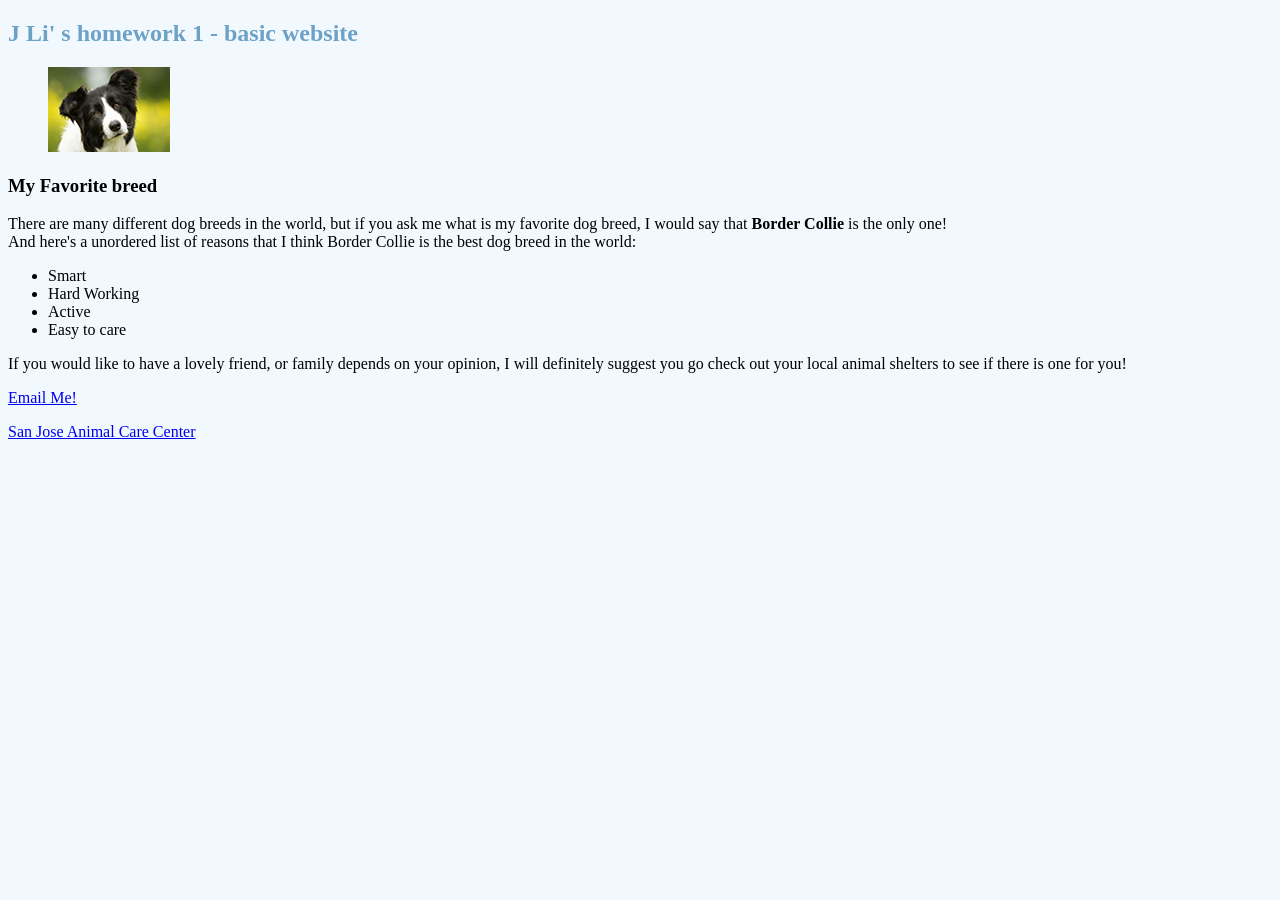
<file: index.html>
<!DOCTYPE html>
<!-- Jiahui li-->

<html lang="en">
    
    <head>
        <meta charset="UTF-8">
        <meta name="description" content="this is for 132 homework1">
        <title>My First Page</title>
    </head>
    
    <body style="background-color: rgb(241, 249, 254)">
        
        <header>
            <h2 style="color: rgb(109, 161, 198)">J Li' s homework 1 - basic website</h2>   
        </header>
        
        <figure>
            <a href="https://www.akc.org/expert-advice/lifestyle/10-border-collie-facts/" target="_blank"><img src="border_collie_hero.jpg" alt="My favorate puppy"></a>
        </figure>
        
        <article>
            <h3>My Favorite breed</h3>
            <p>There are many different dog breeds in the world, but if you ask me what is my favorite dog breed, I would say that <b>Border Collie</b> is the only one!<br>And here's a unordered list of reasons that I think Border Collie is the best dog breed in the world: </p>

            <ul>
                <li>Smart</li>
                <li>Hard Working</li>
                <li>Active</li>
                <li>Easy to care</li>
            </ul>

            <p>If you would like to have a lovely friend, or family depends on your opinion, I will definitely suggest you go check out your local animal shelters to see if there is one for you!</p>   
        </article>
        
        <footer>
            <p><a href="mailto:tl.li@hotmail.com">Email Me!</a></p>
            <p><a href="https://www.sanjoseca.gov/your-government/departments-offices/animal-care-services/animal-care-services-2" target="_blank">San Jose Animal Care Center</a></p>
        </footer>
        
    </body>
</html>
</file>
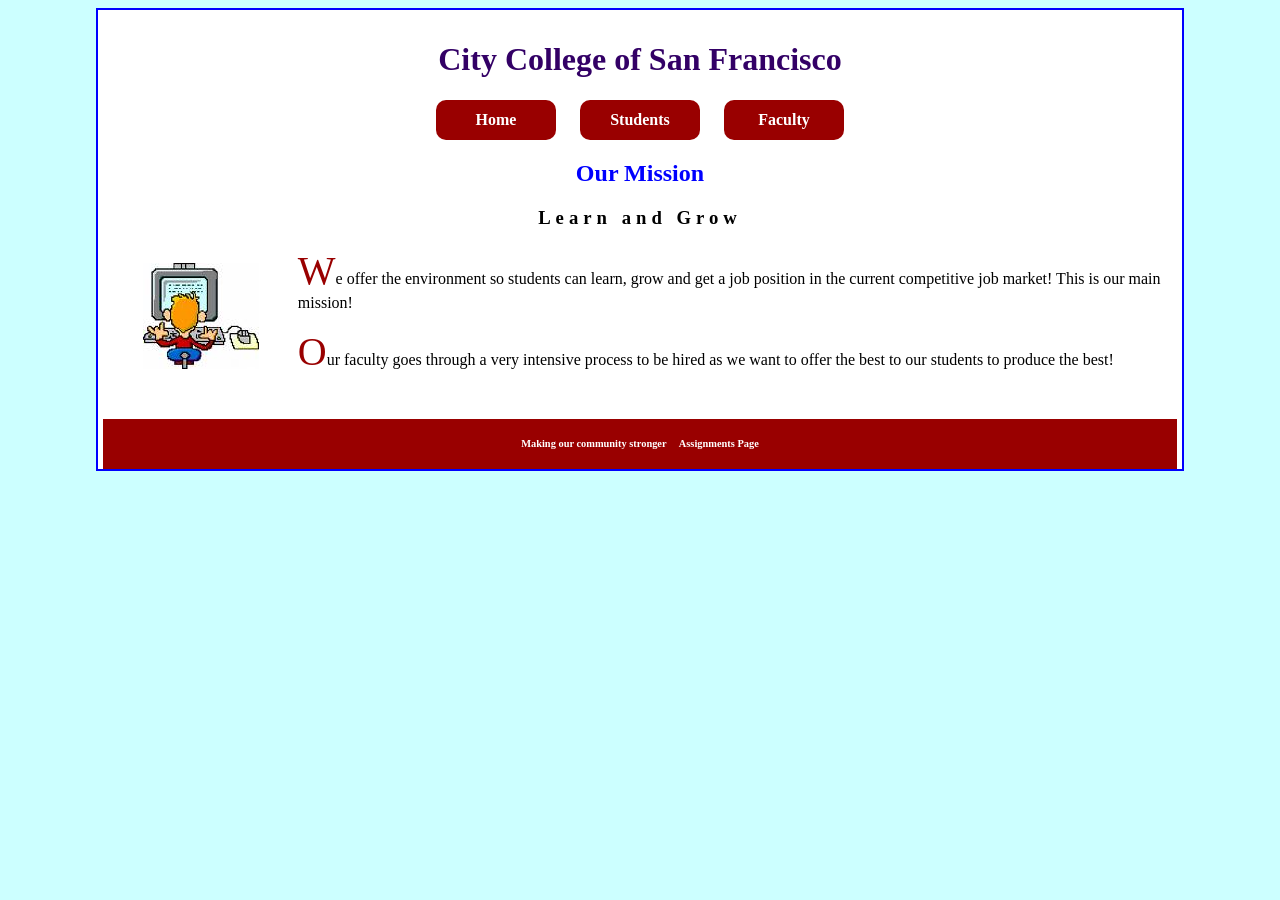
<file: assig5.html>
<!DOCTYPE html>
<html lang="en">
<head>
<title>CNIT-132 - Assignment 5</title>
<meta name="description" content="Exercise to use external CSS and make sure that the page has a valid HTML5 code">
<meta charset="utf-8">

<style>
@import url("assignment5.css");
</style>
</head>

    
<body>
<div id="wrapper">
<header>
    <h1 >City College of San Francisco</h1>
    <nav>
        <ul>
            <li><a href="index.html">Home</a></li>
            <li><a href="students.html">Students</a></li>
            <li><a href="faculty.html">Faculty</a></li>
        </ul>
    </nav>
</header>
    
    <main>
        <h2>Our Mission</h2>
        <h3>Learn and Grow</h3>
        
        <figure>
            <img src="student.jpg" id = "studentjpg" alt = "stuent's back typing on a computer"/>
        </figure>
        
        <p>We offer the environment so students can learn, grow and get a job position in the current competitive job market! This is our main mission!</p>
        
        <p>Our faculty goes through a very intensive process to be hired as we want to offer the best to our students to produce the best!</p>
    </main>
        
    <footer>
        <p>Making our community stronger&emsp;
        <a href="/assignments" > Assignments Page </a></p>
    </footer>
</div>
</body>
</html>
</file>
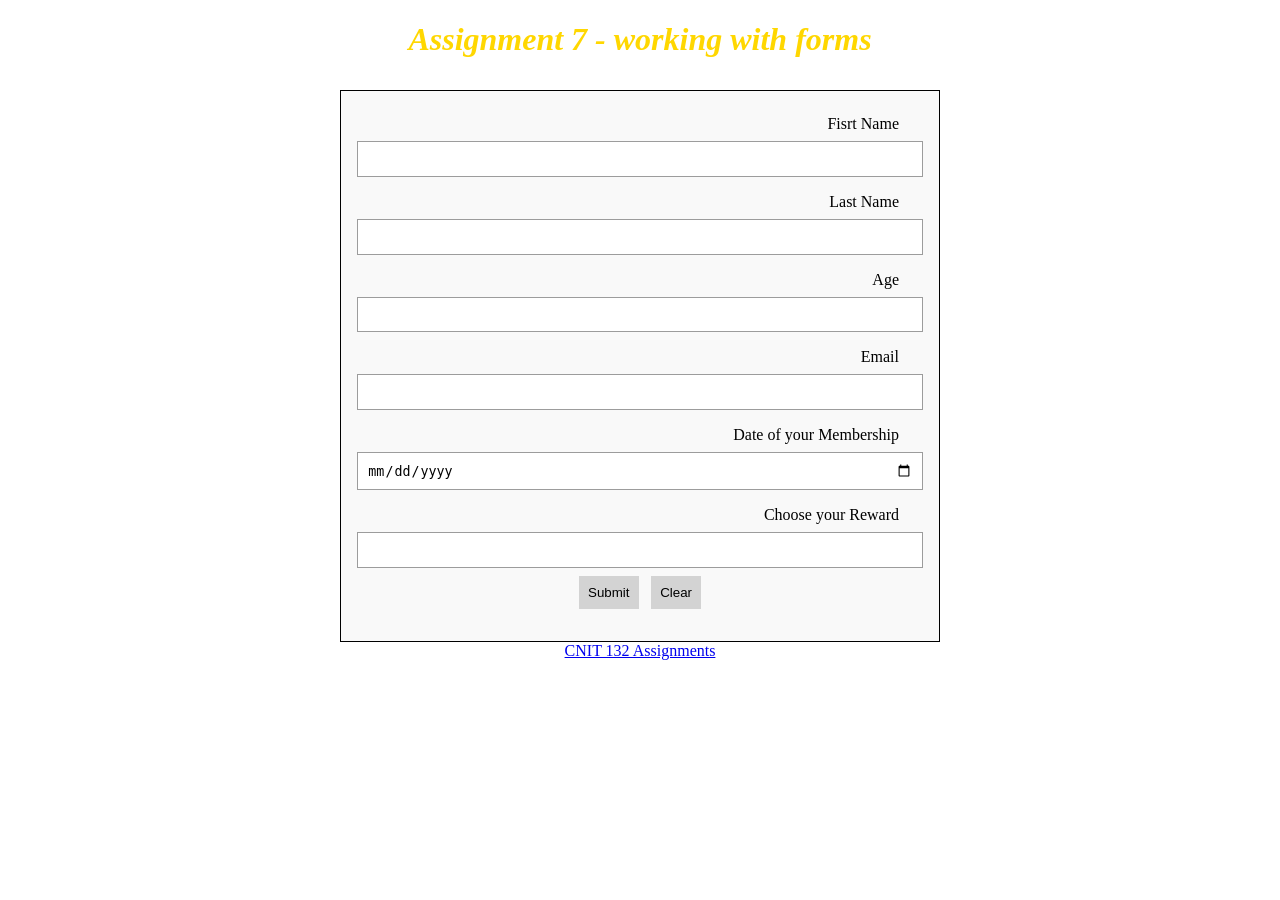
<file: assig7.html>
<!DOCTYPE html>
<html lang="en">
<head>
<title>Assignment 7</title>
<meta charset="utf-8">
<meta name="description" content="working with forms from float CSS to grid">
<style>
* {
  box-sizing: border-box;
}

form {
  padding: 1em;
  background: #f9f9f9;
  border: 1px solid black;
  margin-top: 2rem;
  max-width: 600px;
  margin-left: auto;
  margin-right: auto;
  padding: 1em;
}
form input {
  margin-bottom: 1rem;
  background: white;
  border: 1px solid #9c9c9c;
}
label {
  text-align: right;
  display: block;
  padding: 0.5em 1.5em 0.5em 0;
}

.myinput {
  width: 100%;
  padding: 0.7em;
  margin-bottom: 0.5rem;
}
input:focus {
  background-color: gold;
}
form div { text-align:center; }
input[type="submit"], input[type="reset"] {
  background: lightgray;
  padding: 0.7em;
  border: 0;
}
h1 { text-align: center; font-style: italic; color: gold; }
footer { text-align: center; }

    
</style>
</head>
<body>
<h1>Assignment 7 - working with forms</h1>
<form class="form1" action="#" method="post">
        
        <label for="FirstName">Fisrt Name</label>
        <input class="myinput" type="text" required name="FirstName" id="FirstName" maxlength="15">
        
        <label for="LastName">Last Name</label>
        <input class="myinput" type="text" name="LastName" id="LastName" maxlength="25">
        
        <label for="Age">Age</label>
        <input class="myinput" type="number" name="Age" id="Age" min="18" max="65">
    
        <label for="Email">Email</label>
        <input class="myinput" type="email" required name="Email" id="Email">
    
        <label for="MembershipDate">Date of your Membership</label>
        <input class="myinput" type="date" required name="MembershipDate" id="MembershipDate" max="2021-12-31">
        
        <label for="Reward">Choose your Reward</label>
        <input class="myinput" type="text" name="Reward" id="Reward" list="Rewards">
        <datalist id="Rewards">
            <option value="Two-year Member Magazine subscription">
            <option value="2 Tickets to Annual Seminar">
            <option value="Voucher $100 food during seminar">
            <option value="1-day hotel stay for Semniar">
        </datalist>
    
        <div><input type="submit" value="Submit"> &nbsp; <input type="reset" value="Clear"></div>
</form>
<footer>
        <a href="/assignments">CNIT 132 Assignments</a>
</footer>   
</body>
</html>
</file>
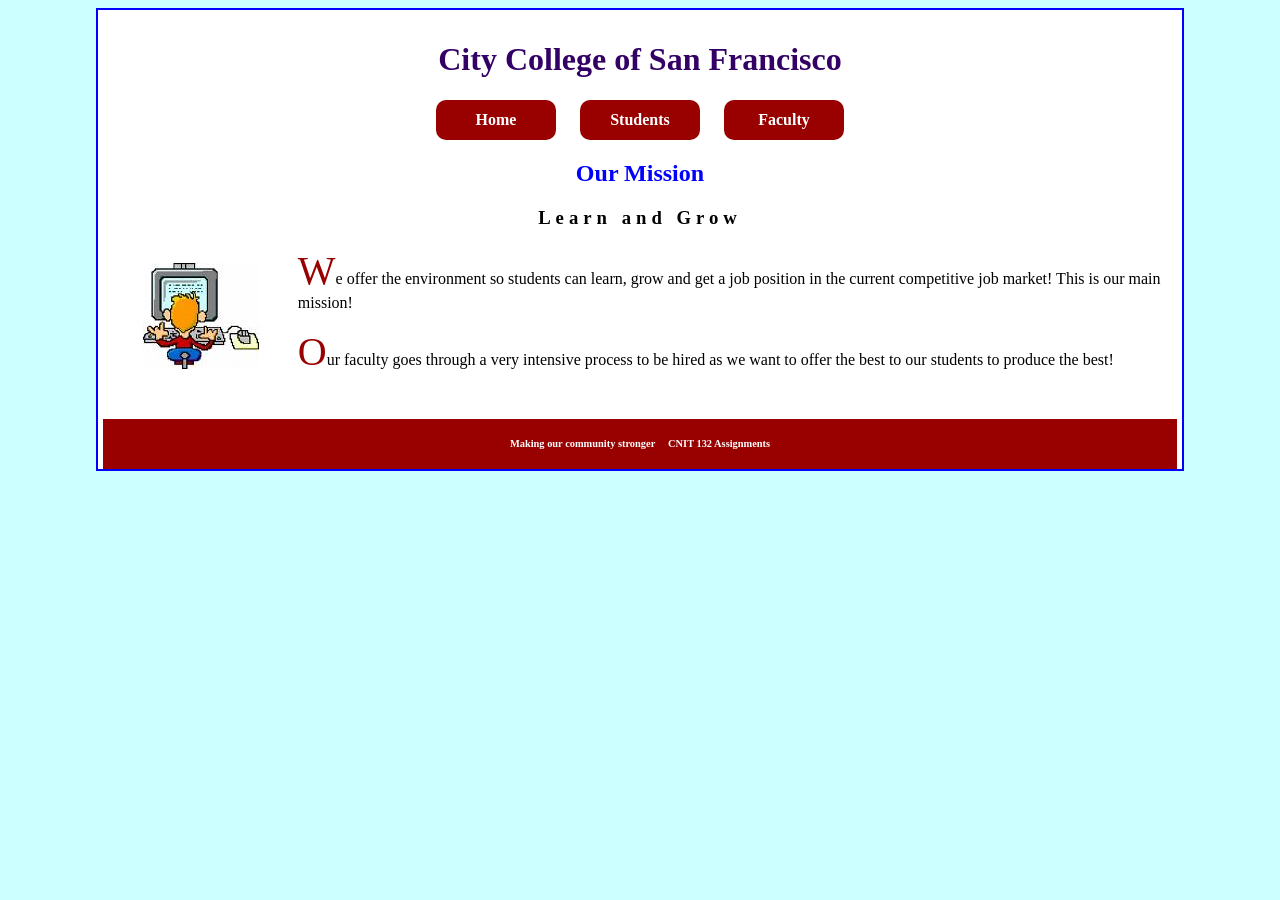
<file: assignment5.html>
<!DOCTYPE html>
<html lang="en">
<head>
<title>CNIT-132 - Assignment 5</title>
<meta name="description" content="Exercise to use external CSS and make sure that the page has a valid HTML5 code">
<meta charset="utf-8">

<style>
@import url("assignment5.css");
</style>
</head>

    
<body>
<div id="wrapper">
<header>
    <h1 >City College of San Francisco</h1>
    <nav>
        <ul>
            <li><a href="index.html">Home</a></li>
            <li><a href="students.html">Students</a></li>
            <li><a href="faculty.html">Faculty</a></li>
        </ul>
    </nav>
</header>
    
    <main>
        <h2>Our Mission</h2>
        <h3>Learn and Grow</h3>
        
        <figure>
            <img src="student.jpg" alt = "stuent's back typing on a computer"/>
        </figure>
        
        <p>We offer the environment so students can learn, grow and get a job position in the current competitive job market! This is our main mission!</p>
        
        <p>Our faculty goes through a very intensive process to be hired as we want to offer the best to our students to produce the best!</p>
    </main>
        
    <footer>
        <p>Making our community stronger&emsp;
        <a href="/assignments">CNIT 132 Assignments</a></p>
    </footer>
</div>
</body>
</html>
</file>
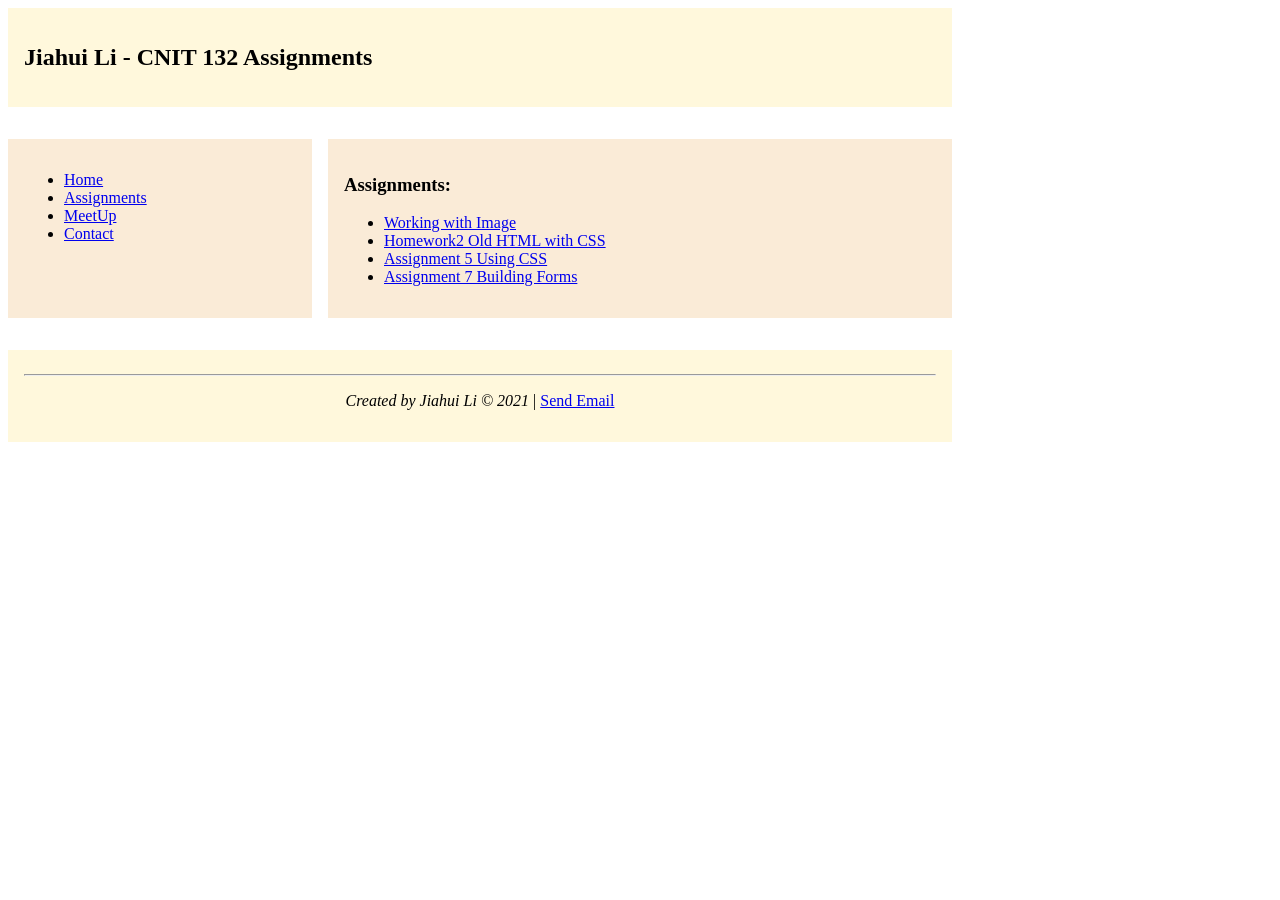
<file: assignments.html>
<!DOCTYPE html>
<!-- Jiahui li-->
<!-- 05/17/2021-->

<html lang="en">
    
    <head>
        <meta charset="UTF-8">
        <meta name="description" content="this is for 132 Final Project">
        <title>Home Jiahui Li - CNIT 132</title>
        <style>
            @import url("final project.css");
        </style>
    </head>
    
    <body>
        <div class = "grid">
        <header>
            <h2>Jiahui Li - CNIT 132 Assignments</h2>
        </header>
        
        <nav>
            <ul>
                <li><a href="/homework1">Home</a></li>
                <li><a href="/assignments">Assignments</a></li>
                <li><a href="/MeetUp.html">MeetUp</a></li>
                <li><a href="/contactform">Contact</a></li>
            </ul>
        </nav> 
        
        <main>
            <article>
                <h3>Assignments:</h3>
                <ul>
                    <li><a href="/hw4"> Working with Image</a></li>
                    <li><a href="/homework2"> Homework2 Old HTML with CSS</a></li>
                    <li><a href="/assignment5"> Assignment 5 Using CSS</a></li>
                    <li><a href="/assig7"> Assignment 7 Building Forms</a></li>
                </ul>
            </article>
        </main>
        
        <footer>
            <hr> 
            <p style="text-align: center"> <em>Created by Jiahui Li &copy; 2021</em>  |  <a href="mailto:tl.li@hotmail.com">Send Email</a></p>
        </footer>
        </div>
    </body>
</html>
</file>
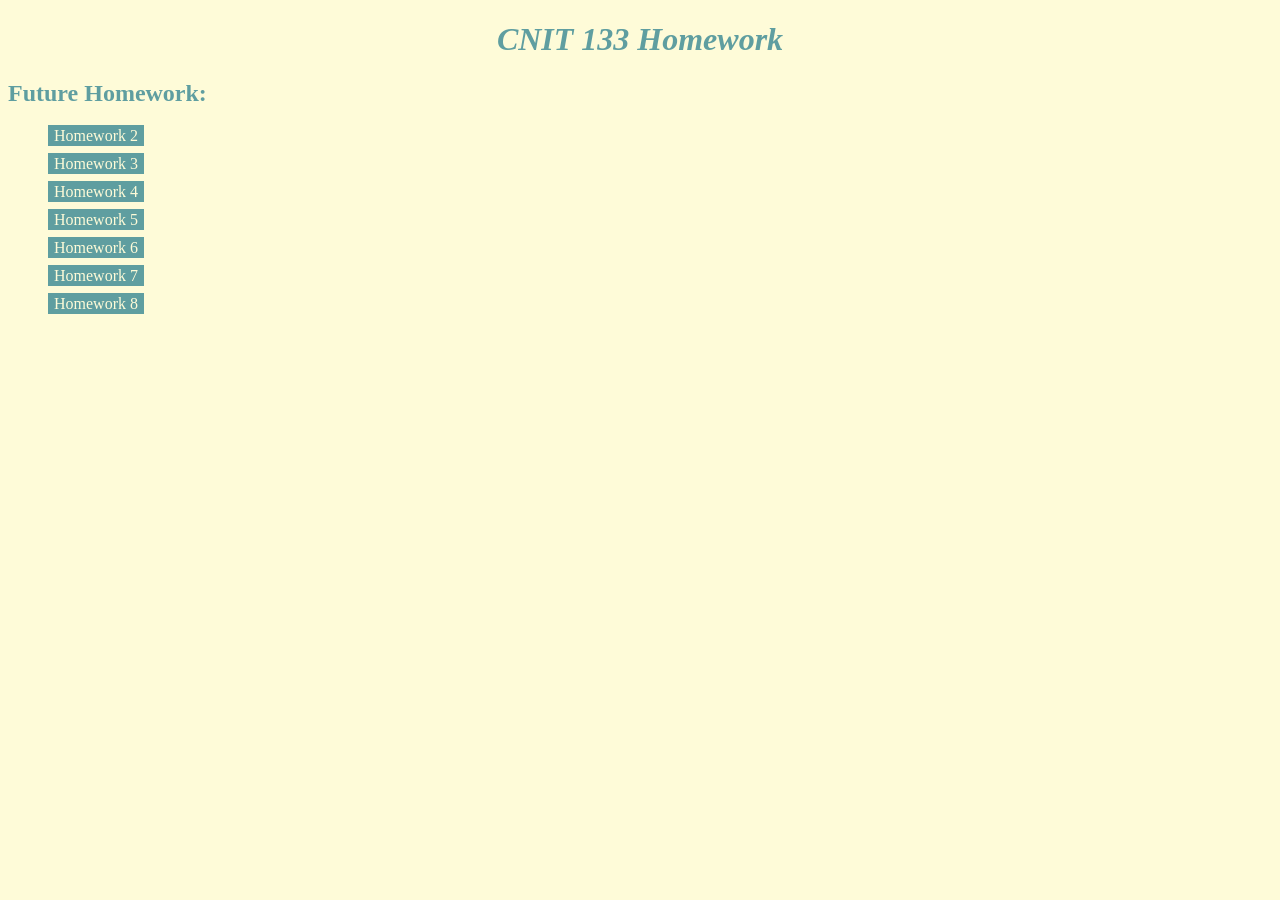
<file: CNIT133Homework1.html>
<!DOCTYPE html>
<html lang="en">
<head>
<title> CNIT 133 Homework </title>
<meta name="description" content="Web page for CNIT 133 Homework 1. This page contains links to all future homework web page">
<meta charset="utf-8">

<style>
    body {
        background-color: #fefbd8;
    }
    h1 {
        text-align: center;
        font-style: italic;
        color:cadetblue;
    }
    h2 {
        font-weight: bold;
        color:cadetblue;
    }
    #homeworklinks li {
        list-style-type:none;
        margin: 10px 0;    
    }
    #homeworklinks li a {
        font:11px;
        text-decoration: none;
        background-color: cadetblue;
        color: #fefbd8;
        padding: 2px 6px 2px 6px;
    }
    #homeworklinks li a:hover {
        background-color: aquamarine;
    }
</style>
</head>
   
<body>
<header>
    <h1 >CNIT 133 Homework</h1>
</header>
    
    <main>
        <h2>Future Homework:</h2>
        
        <ul id= "homeworklinks">
            <li><a href="CNIT133Homework2.html">Homework 2</a></li>
            <li><a href="CNIT133Homework3.html">Homework 3</a></li>
            <li><a href="CNIT133Homework4.html">Homework 4</a></li>
            <li><a href="CNIT133Homework5.html">Homework 5</a></li>
            <li><a href="CNIT133Homework6.html">Homework 6</a></li>
            <li><a href="CNIT133Homework7.html">Homework 7</a></li>
            <li><a href="CNIT133Homework8.html">Homework 8</a></li>
        </ul>
    </main>
        
    <footer>
    </footer>
    
</body>
</html>
</file>
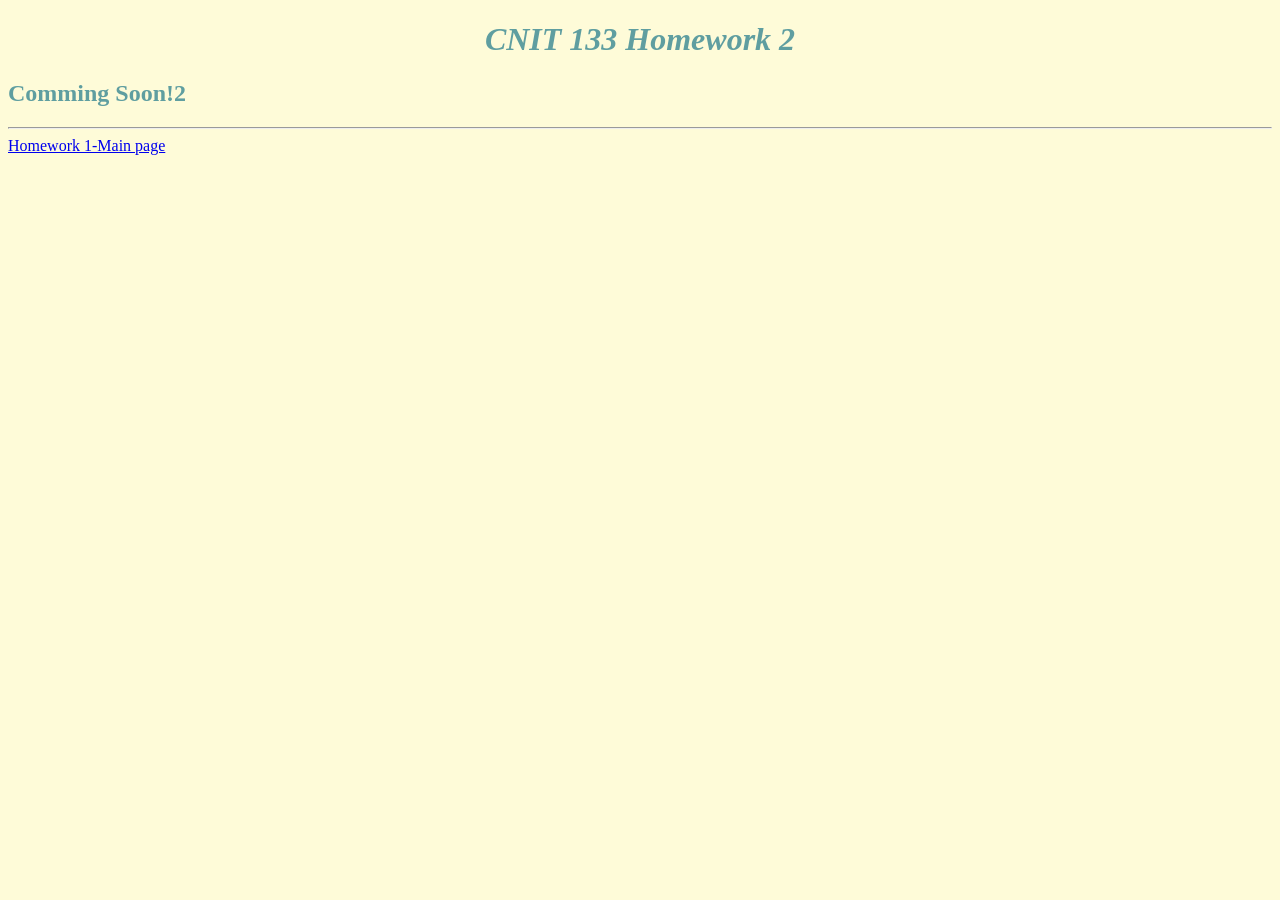
<file: CNIT133Homework2.html>
<!DOCTYPE html>
<html lang="en">
<head>
<title> CNIT 133 Homework HW2</title>
<meta name="description" content="Web page for CNIT 133 Homework 2. This page is intentionally leave blank for future assignment">
<meta charset="utf-8">

<style>
    body {
        background-color: #fefbd8;
    }
    h1 {
        text-align: center;
        font-style: italic;
        color:cadetblue;
    }
    h2 {
        font-weight: bold;
        color:cadetblue;
    }
    #homeworklinks li {
        list-style-type:none;
        margin: 10px 0;    
    }
    #homeworklinks li a {
        font:11px;
        text-decoration: none;
        background-color: cadetblue;
        color: #fefbd8;
        padding: 2px 6px 2px 6px;
    }
    #homeworklinks li a:hover {
        background-color: aquamarine;
    }
</style>
</head>
   
<body>
<header>
    <h1 >CNIT 133 Homework 2</h1>
</header>
    
    <main>
        <h2 >Comming Soon!2</h2>
    </main>
    
    <hr>
    
    <footer>
        <a href="CNIT133Homework1.html">Homework 1-Main page</a>    
    </footer>
    
</body>
</html>
</file>
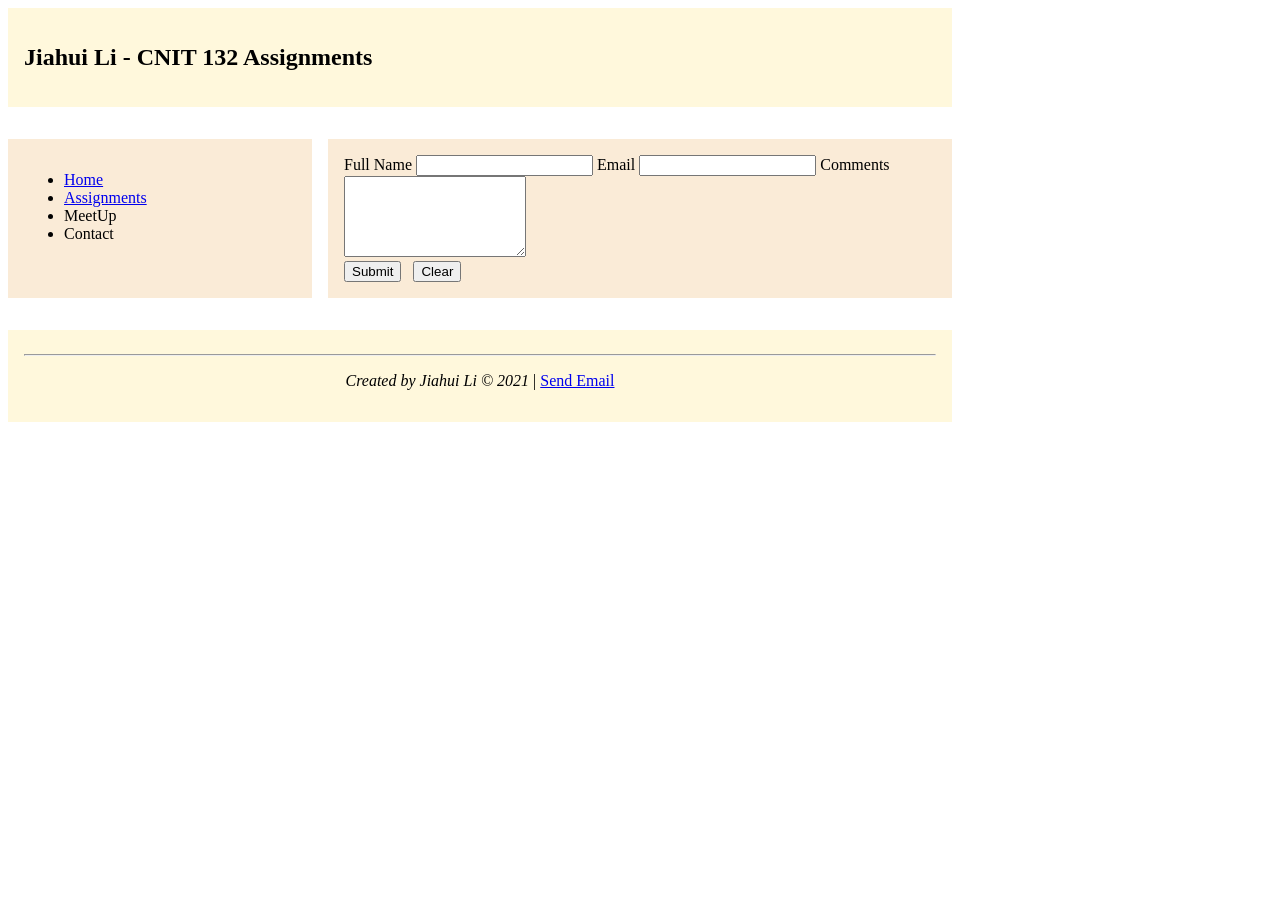
<file: contact form.html>
<!DOCTYPE html>
<!-- Jiahui li-->
<!-- 05/17/2021-->

<html lang="en">
    
    <head>
        <meta charset="UTF-8">
        <meta name="description" content="this is for 132 Final Project">
        <title>Home Jiahui Li - CNIT 132</title>
        <style>
            @import url("final project.css");
        </style>
    </head>
    
    <body>
        <div class = "grid">
        <header>
            <h2>Jiahui Li - CNIT 132 Assignments</h2>
        </header>
        
        <nav>
            <ul>
                <li><a href="/homework1">Home</a></li>
                <li><a href="/assignments">Assignments</a></li>
                <li>MeetUp</li>
                <li>Contact</li>
            </ul>
        </nav> 
        
        <main>
        <form class="form1" action="#" method="post">
        
        <label for="FullName">Full Name</label>
        <input class="myinput" type="text" required name="FullName" id="FullName" maxlength="50">
    
        <label for="Email">Email</label>
        <input class="myinput" type="email" required name="Email" id="Email">
                
        <label for="comments">Comments</label>
                <textarea class="myinput" name="comments" id="comments" rows="5"></textarea>  
            
        <div><input type="submit" value="Submit"> &nbsp; <input type="reset" value="Clear"></div>
    </form>
        </main>
        
        <footer>
            <hr> 
            <p style="text-align: center"> <em>Created by Jiahui Li &copy; 2021</em>  |  <a href="mailto:tl.li@hotmail.com">Send Email</a></p>
        </footer>
        </div>
    </body>
</html>
</file>
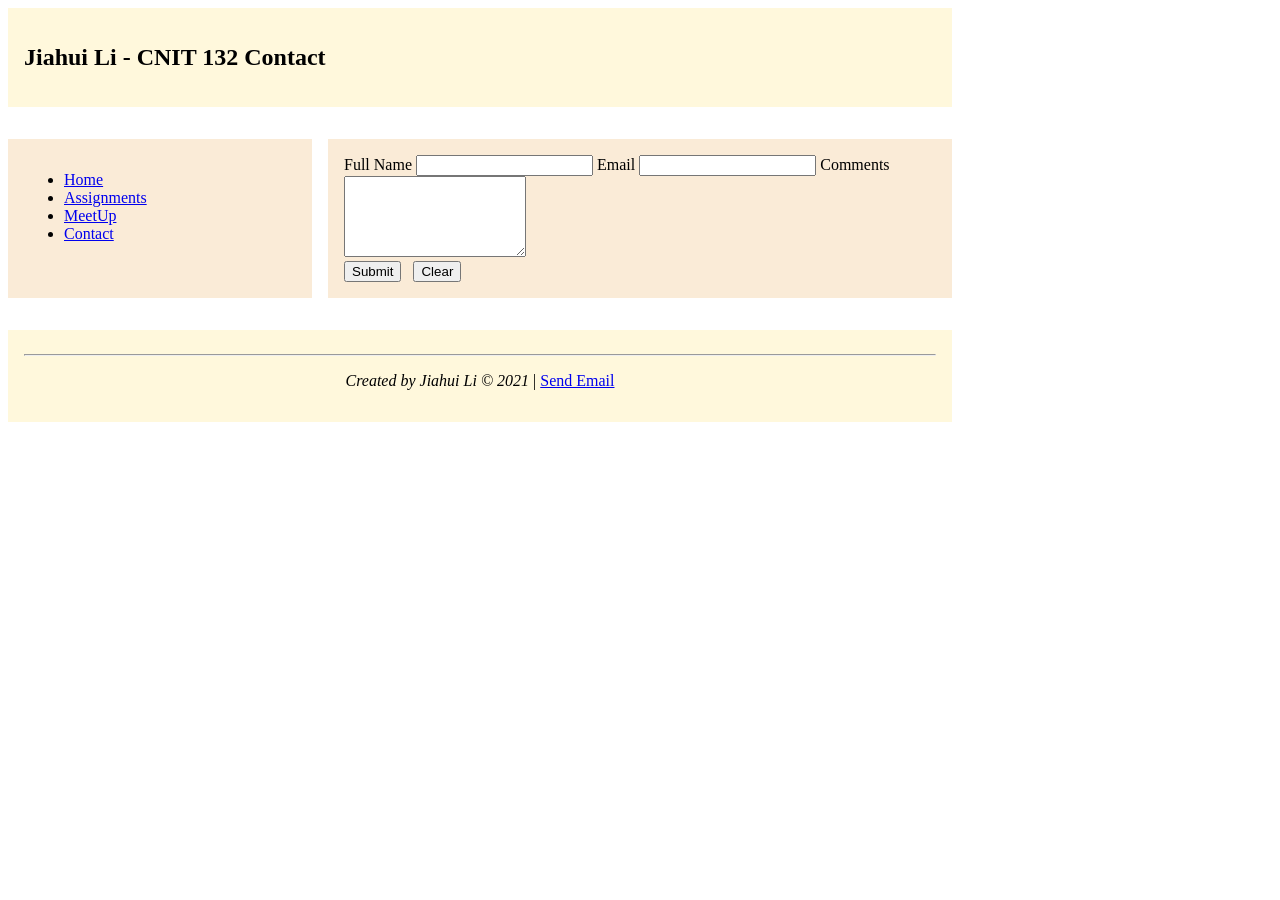
<file: contactform.html>
<!DOCTYPE html>
<!-- Jiahui li-->
<!-- 05/17/2021-->

<html lang="en">
    
    <head>
        <meta charset="UTF-8">
        <meta name="description" content="this is for 132 Final Project">
        <title>Home Jiahui Li - CNIT 132</title>
        <style>
            @import url("final project.css");
        </style>
    </head>
    
    <body>
        <div class = "grid">
        <header>
            <h2>Jiahui Li - CNIT 132 Contact</h2>
        </header>
        
        <nav>
            <ul>
                <li><a href="/homework1">Home</a></li>
                <li><a href="/assignments">Assignments</a></li>
                <li><a href="/MeetUp.html">MeetUp</a></li>
                <li><a href="/contactform">Contact</a></li>
            </ul>
        </nav> 
        
        <main>
        <form class="form1" action="#" method="post">
        
        <label for="FullName">Full Name</label>
        <input class="myinput" type="text" required name="FullName" id="FullName" maxlength="50">
    
        <label for="Email">Email</label>
        <input class="myinput" type="email" required name="Email" id="Email">
                
        <label for="comments">Comments</label>
                <textarea class="myinput" name="comments" id="comments" rows="5"></textarea>  
            
        <div><input type="submit" value="Submit"> &nbsp; <input type="reset" value="Clear"></div>
    </form>
        </main>
        
        <footer>
            <hr> 
            <p style="text-align: center"> <em>Created by Jiahui Li &copy; 2021</em>  |  <a href="mailto:tl.li@hotmail.com">Send Email</a></p>
        </footer>
        </div>
    </body>
</html>
</file>
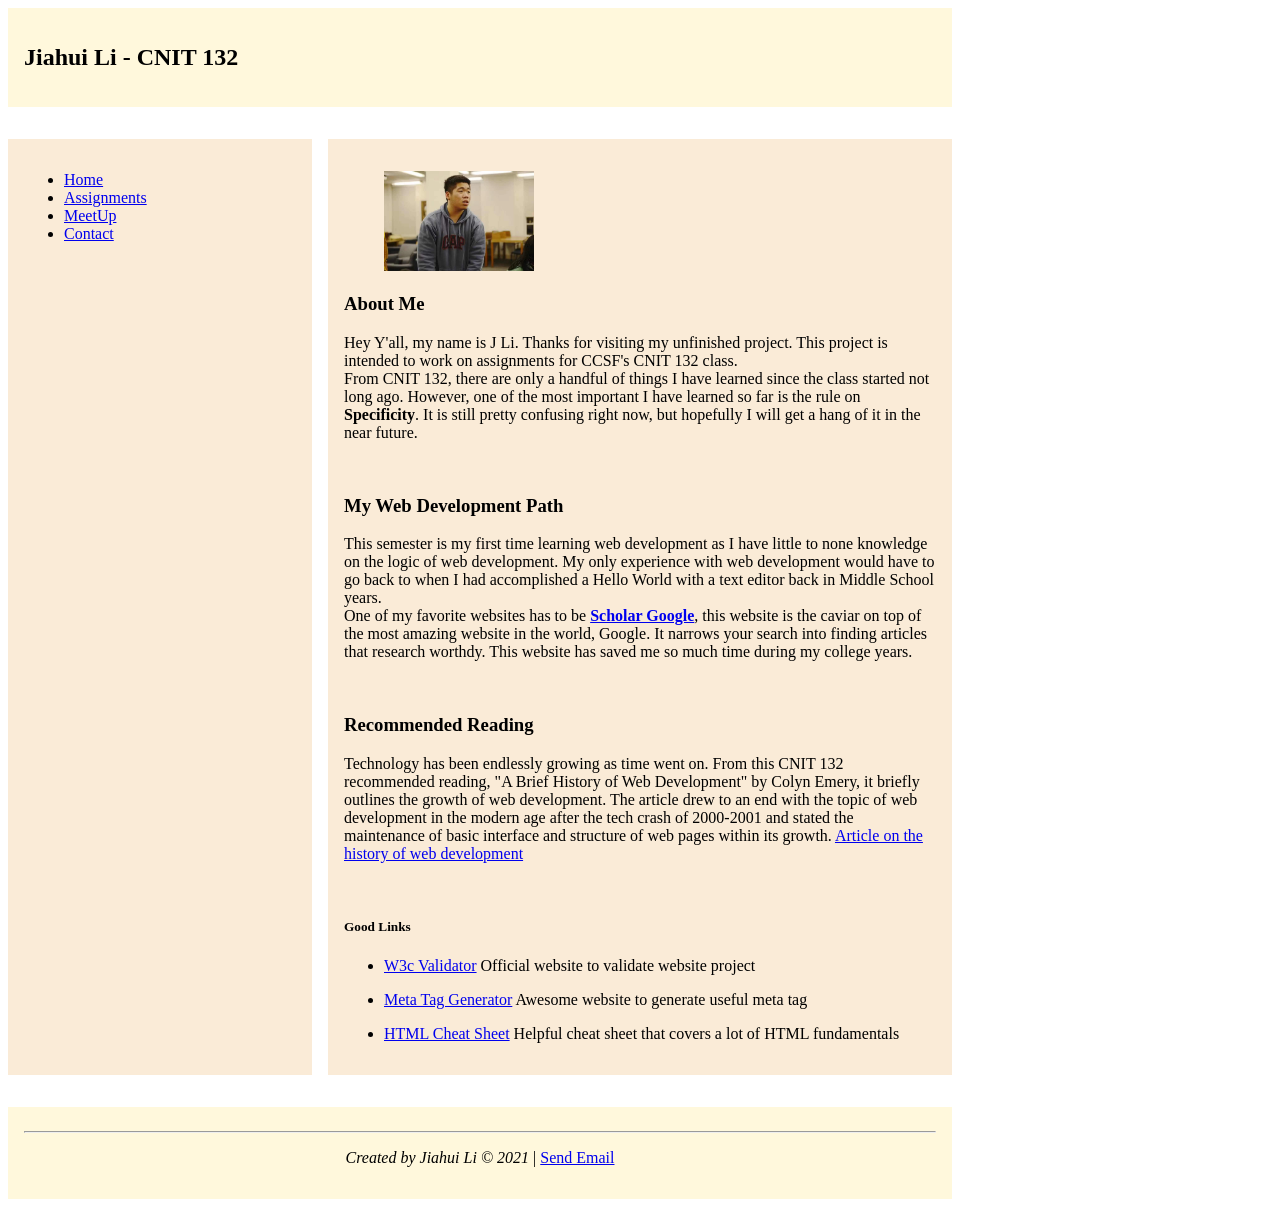
<file: homework1.html>
<!DOCTYPE html>
<!-- Jiahui li-->
<!-- 05/17/2021-->

<html lang="en">
    
    <head>
        <meta charset="UTF-8">
        <meta name="description" content="this is for 132 Final Project">
        <title>Home Jiahui Li - CNIT 132</title>
        <style>
            @import url("final project.css");
        </style>
    </head>
    
    <body>
        <div class = "grid">
        <header>
            <h2>Jiahui Li - CNIT 132</h2>
        </header>
        
        <nav>
            <ul>
                <li><a href="/homework1">Home</a></li>
                <li><a href="/assignments">Assignments</a></li>
                <li><a href="/MeetUp.html">MeetUp</a></li>
                <li><a href="/contactform">Contact</a></li>
            </ul>
        </nav> 
        
        <main>
            <figure>
                <img width="150" src="WechatIMG77.jpeg" alt="Picture of Jiahui Li during school meeting">
            </figure>
            
            <article>
                <h3>About Me</h3>
                <p>Hey Y'all, my name is J Li. Thanks for visiting my unfinished project. This project is intended to work on assignments for CCSF's CNIT 132 class.<br>From CNIT 132, there are only a handful of things I have learned since the class started not long ago. However, one of the most important I have learned so far is the rule on <b>Specificity</b>. It is still pretty confusing right now, but hopefully I will get a hang of it in the near future.</p><br>
            </article>
            
            <article>
                <h3>My Web Development Path</h3>
                <p> This semester is my first time learning web development as I have little to none knowledge on the logic of web development. My only experience with web development would have to go back to when I had accomplished a Hello World with a text editor back in Middle School years.<br>One of my favorite websites has to be <a href="https://scholar.google.com/" target="_blank" rel="noopener noreferrer"> <b>Scholar Google</b></a>, this website is the caviar on top of the most amazing website in the world, Google. It narrows your search into finding articles that research worthdy. This website has saved me so much time during my college years.</p><br>
            </article>
            
            <article>
                <h3>Recommended Reading</h3>
                <p>Technology has been endlessly growing as time went on. From this CNIT 132 recommended reading, "A Brief History of Web Development" by Colyn Emery, it briefly outlines the growth of web development. The article drew to an end with the topic of web development in the modern age after the tech crash of 2000-2001 and stated the maintenance of basic interface and structure of web pages within its growth. 
                <a href="https://www.techopedia.com/2/31579/networks/a-brief-history-of-web-development#the-turn-of-the-century" target="_blank" rel="noopener noreferrer">Article on the history of web development</a></p><br>
            </article>
            
            <article>
             <h5>Good Links</h5>
                    <ul>
                        <li><p><a href="https://validator.w3.org/" target="_blank" rel="noopener noreferrer"> W3c Validator</a> Official website to validate website project</p></li>

                        <li><p><a href="https://metatags.io/" target="_blank" rel="noopener noreferrer"> Meta Tag Generator</a> Awesome website to generate useful meta tag</p></li> 

                        <li><p><a href="https://htmlcheatsheet.com/" target="_blank" rel="noopener noreferrer"> HTML Cheat Sheet</a> Helpful cheat sheet that covers a lot of HTML fundamentals</p></li>
                    </ul>
            </article>
        </main>
        
        <footer>
            <hr> 
            <p style="text-align: center"> <em>Created by Jiahui Li &copy; 2021</em>  |  <a href="mailto:tl.li@hotmail.com">Send Email</a></p>
        </footer>
        </div>
    </body>
</html>
</file>
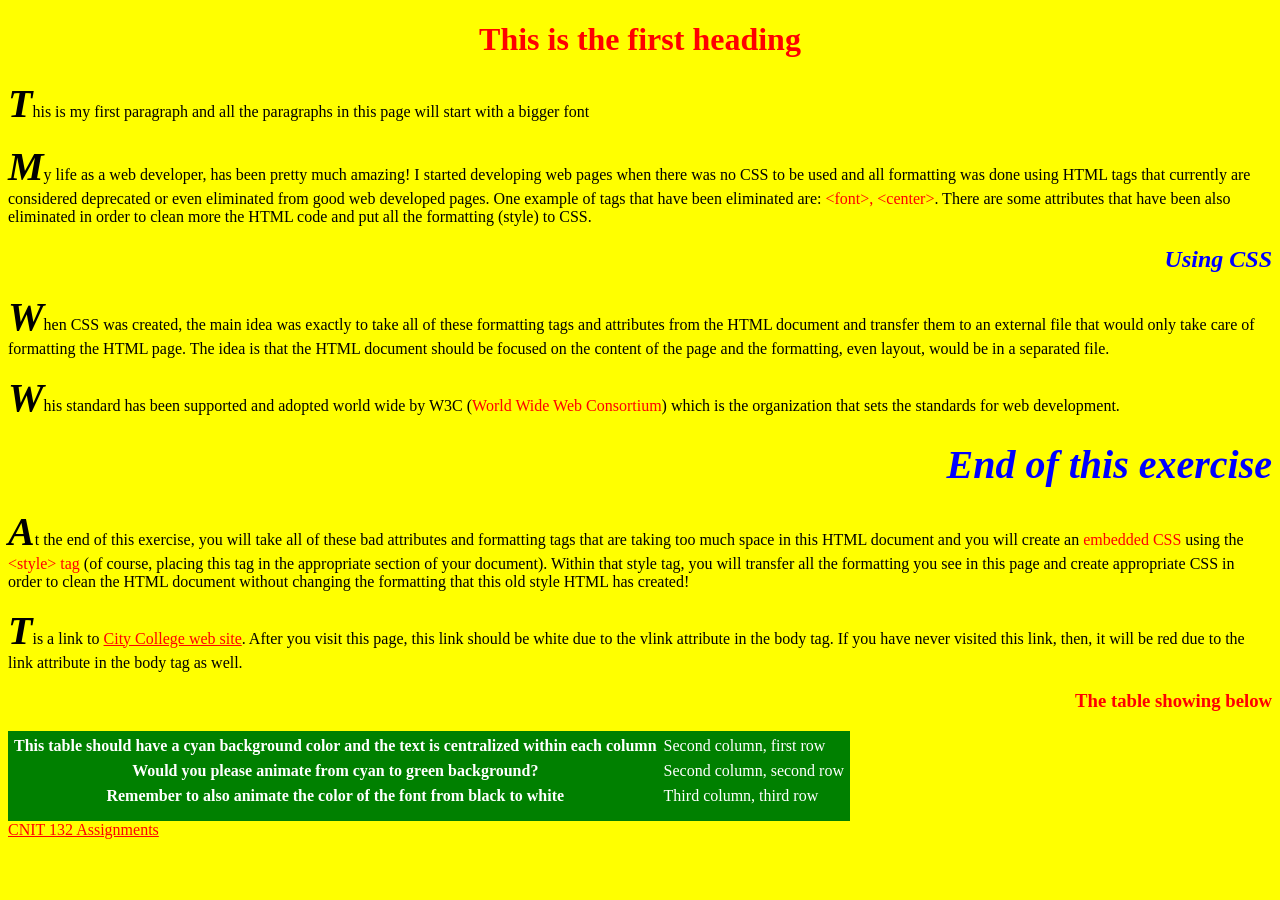
<file: homework2.html>
<!doctype html>
<html lang="en">

<head>
<meta charset="UTF-8">
<meta name="description" content="this is for 132 homework5 mini project 2" />
<title>HTML with CSS</title>
<style>
    body {
        background-color: yellow
    }
    a:link {
        color: red
    }
    a:visited {
        color: blue
    }
    h1 {
        color: red;
        text-align: center
    }
    h2 {
    text-align: right;
    color: blue;
    font-style: italic
    }
    .font45 {
    font-size: 40px
    }
    h3 {
    text-align: right;
    color: red
    }
    p:first-letter {
        font-size: 40px;
        font-weight: bold;
        font-style: italic;
    }
    .highlight {
        color: red
    }
    table {
        background-color: cyan;
        padding-bottom: 10px;
        border-spacing: 5px;
        animation-name: tablebgset, textset;
        animation-duration: 5s;
        animation-fill-mode: forwards;
    }
    @keyframes textset {
      0% {
        color: black;
      }
      100% {
        color: white;
      }
    }
    @keyframes tablebgset {
      0% {
        background: cyan;
      }
      100% {
        background: green;
      }
    }
    td:nth-child(1) {
        text-align: center;
        font-weight: bold
    }

    
</style>
</head>
    
<body>

    <h1>This is the first heading</h1>
    
    <p>This is my first paragraph and all the paragraphs in this page will start with a bigger font</p>
    
    <p>My life as a web developer, has been pretty much amazing! I started developing web pages when there was no CSS to be used and all formatting was done using HTML tags that currently are considered deprecated or even eliminated from good web developed pages. One example of tags that have been eliminated are: <span class="highlight">&lt;font&gt;, &lt;center&gt;</span>. There are some attributes that have been also eliminated in order to clean more the HTML code and put all the formatting (style) to CSS.</p>
    
    <h2>Using CSS</h2>
    
    <p>When CSS was created, the main idea was exactly to take all of these formatting tags and attributes from the HTML document and transfer them to an external file that would only take care of formatting the HTML page. The idea is that the HTML document should be focused on the content of the page and the formatting, even layout, would be in a separated file.</p>
    
    <p>Whis standard has been supported and adopted world wide by W3C (<span class="highlight">World Wide Web Consortium</span>) which is the organization that sets the standards for web development.</p>
    
    <h2><span class="font45">End of this exercise</span></h2>
    
    <p>At the end of this exercise, you will take all of these bad attributes and formatting tags that are taking too much space in this HTML document and you will create an <span class="highlight">embedded CSS</span> using the <span class="highlight">&lt;style&gt; tag</span> (of course, placing this tag in the appropriate section of your document). Within that style tag, you will transfer all the formatting you see in this page and create appropriate CSS in order to clean the HTML document without changing the formatting that this old style HTML has created!</p>
    
    <p>Tis a link to <a href="http://www.ccsf.edu">City College web site</a>. After you visit this page, this link should be white due to the vlink attribute in the body tag. If you have never visited this link, then, it will be red due to the link attribute in the body tag as well.</p>
    
    <h3>The table showing below</h3>
    
    <table>
        <tbody>
            <tr>
                <td>This table should have a cyan background color and the text is centralized within each column</td>
                <td>Second column, first row</td>
            </tr>
            <tr>
                <td>Would you please animate from cyan to green background?</td>
                <td>Second column, second row</td></tr>
            <tr>
                <td>Remember to also animate the color of the font from black to white</td>
                <td>Third column, third row</td>
            </tr>
        </tbody>
    </table>
    
    <a href="/assignments">CNIT 132 Assignments</a>

    </body>
</html>
</file>
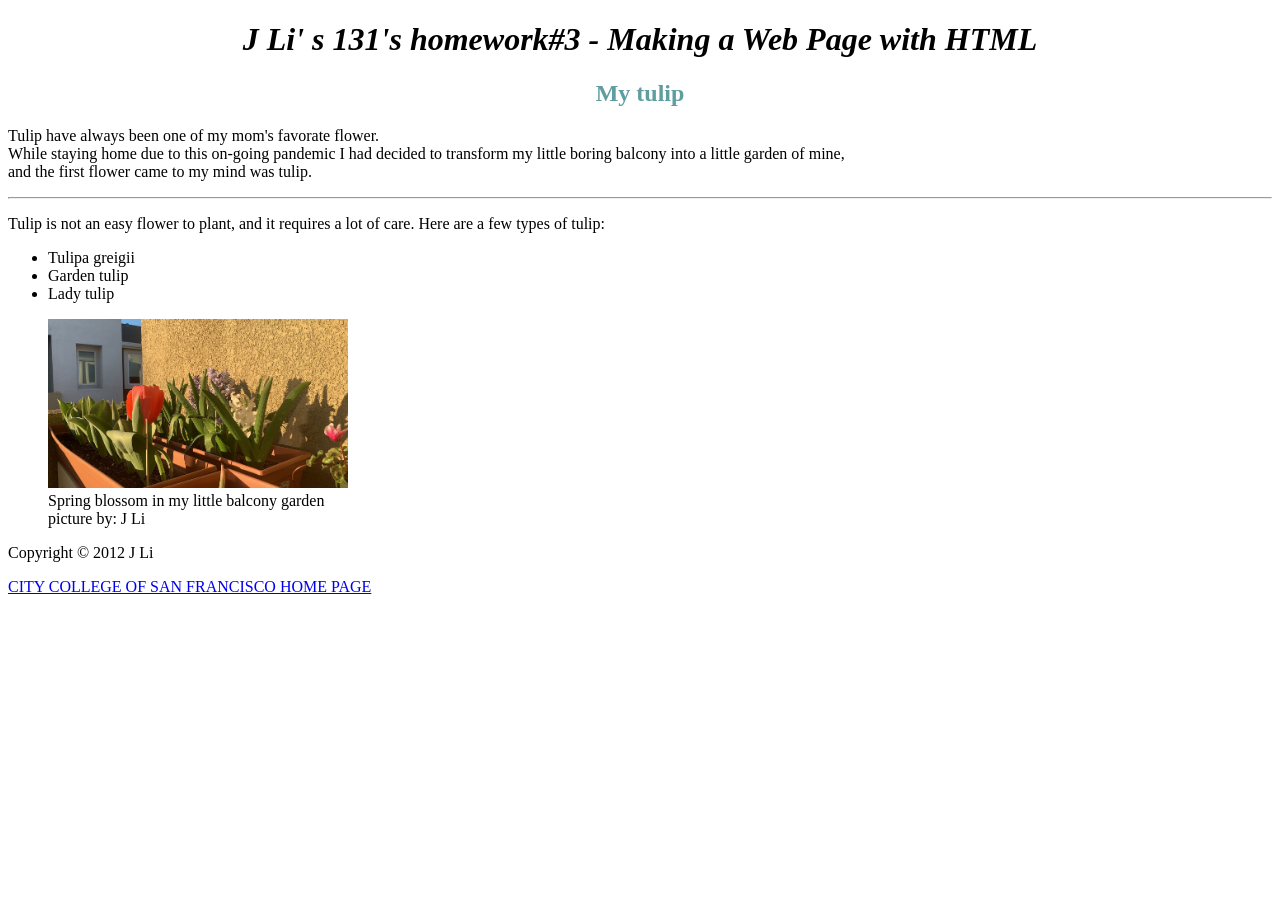
<file: hw3.html>
<!DOCTYPE html>
<!-- author: Jiahui li-->
<!-- date of page creation: 03/02/2021-->
<!-- purpose: HW#3 - Making a Web Page with HTML-->

<html lang="en">
    <head>
        <meta charset="UTF-8">
        <title>HW#3 - Making a Web Page with HTML</title>
        <meta name="description" content="Web page for 131's homework#3 - Making a Web Page with HTML">
        <style>
            h1 {
                text-align: center;
                font-style: italic;
            }
            h2 {
                text-align: center; 
                font-weight: bold;
                color:cadetblue;
            }
        </style>
    </head>

    <body>
        <header>
            <h1>J Li' s 131's homework#3 - Making a Web Page with HTML</h1> 
        </header>
        
        <article>
            <h2 >My tulip</h2>
            <p>Tulip have always been one of my mom's favorate flower. <br>While staying home due to this on-going pandemic I had decided to transform my little boring balcony into a little garden of mine,<br>and the first flower came to my mind was tulip.</p>
            <hr>
            <p>Tulip is not an easy flower to plant, and it requires a lot of care. Here are a few types of tulip:</p>
            
            <ul>
                <li>Tulipa greigii</li>
                <li>Garden tulip</li>
                <li>Lady tulip</li>
            </ul>
            
            <figure>
                <img width="300" src="WechatIMG78.jpeg" alt="Spring blossom in my little balcony garden">
                <figcaption>Spring blossom in my little balcony garden<br>picture by: J Li</figcaption>
            </figure>
        </article>
        
        <footer>
            <p>Copyright &copy; 2012 J Li</p>
            
            <a href="https://www.ccsf.edu/" target="_blank" rel="noopener noreferrer"> CITY COLLEGE OF SAN FRANCISCO HOME PAGE</a> 
        </footer>
    </body>
</html>
</file>
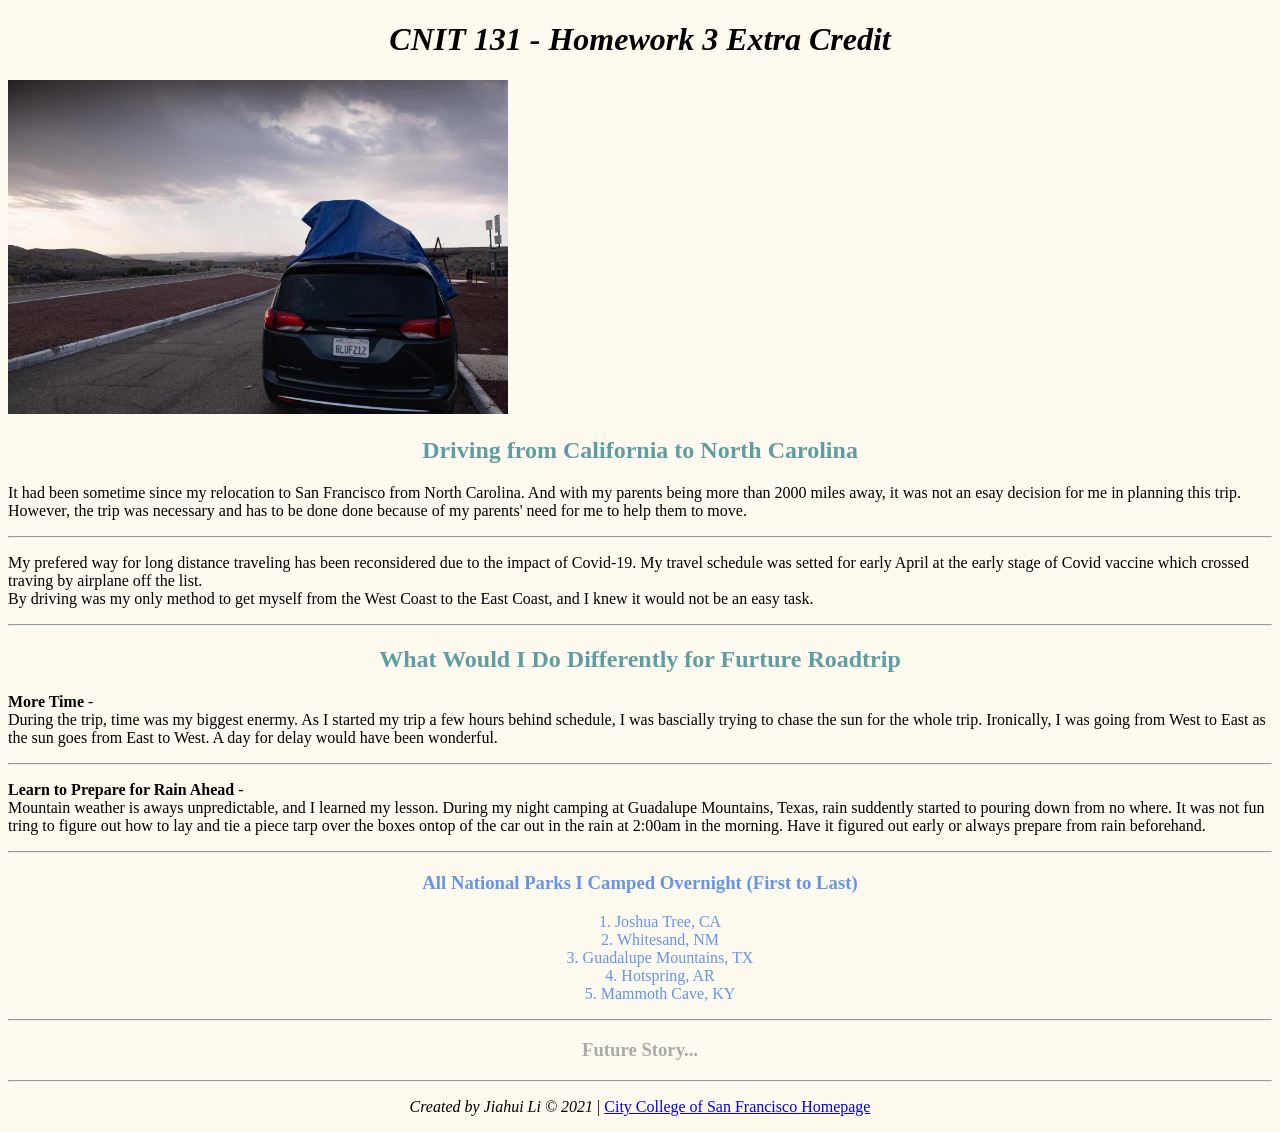
<file: hw3x.html>
<!DOCTYPE html>

<html lang="en">
    <head>
        <!-- purpose: Cnit 131 extra credit-->
        <!-- Author: Jiahui li-->
        <!-- Data: 05/24/2021-->
        <title>HW3X for CNIT 131</title>

        <meta charset="utf-8">
        <meta name="description" content="Extra Credit Project for CCSF CNIT 131">
        
        <style>
            body {
                background-color: floralwhite;
            }
        </style>  
    </head>

    <body>    
        <h1 style="text-align: center; font-style: italic">CNIT 131 - Homework 3 Extra Credit</h1>
        
        <img src="GuadalupeMountainsMorning.jpeg" alt="Next Morning After Rained While Camping at Guadalupe Mountains Nation Park" title="Credit: Jiahui Li" width="500">
        
        <h2 style="text-align: center; font-weight: bold; color: cadetblue">Driving from California to North Carolina</h2>
        
        <p>
            It had been sometime since my relocation to San Francisco from North Carolina. And with my parents being more than 2000 miles away, it was not an esay decision for me in planning this trip.<br>
            However, the trip was necessary and has to be done done because of my parents' need for me to help them to move.
        </p>
        <hr>
        <p>
            My prefered way for long distance traveling has been reconsidered due to the impact of Covid-19. My travel schedule was setted for early April at the early stage of Covid vaccine which crossed traving by airplane off the list.<br>
            By driving was my only method to get myself from the West Coast to the East Coast, and I knew it would not be an easy task.  
        </p>
        <hr>
        
        <h2 style="text-align: center; font-weight: bold; color: cadetblue">What Would I Do Differently for Furture Roadtrip</h2>
        
        <p>
            <b>More Time</b> -
            <br>
            During the trip, time was my biggest enermy. As I started my trip a few hours behind schedule, I was bascially trying to chase the sun for the whole trip.
            Ironically, I was going from West to East as the sun goes from East to West. A day for delay would have been wonderful.
        </p>
        <hr>   
        <p>
            <b>Learn to Prepare for Rain Ahead</b> -
            <br>
            Mountain weather is aways unpredictable, and I learned my lesson. During my night camping at Guadalupe Mountains, Texas, rain suddently started to pouring down from no where. It was not fun tring to figure out how to lay and tie a piece tarp over the boxes ontop of the car out in the rain at 2:00am in the morning. Have it figured out early or always prepare from rain beforehand. 
        </p>
        <hr>
        
        <h3 style="text-align: center; color: cornflowerblue">All National Parks I Camped Overnight (First to Last)</h3>
        
        <ol style="text-align: center; list-style-position: inside; color: cornflowerblue">
            <li>Joshua Tree, CA</li>
            <li>Whitesand, NM</li>
            <li>Guadalupe Mountains, TX</li>
            <li>Hotspring, AR</li>
            <li>Mammoth Cave, KY</li>
        </ol>
        <hr>
        
        <h3 style="text-align: center; color: darkgrey">Future Story...</h3>
        
        
        <hr>
        <p style="text-align: center"> <em>Created by Jiahui Li &copy; 2021</em> | <a href="https://www.ccsf.edu/" target="_blank">City College of San Francisco Homepage</a>    
        
    </body>
</html>
</file>
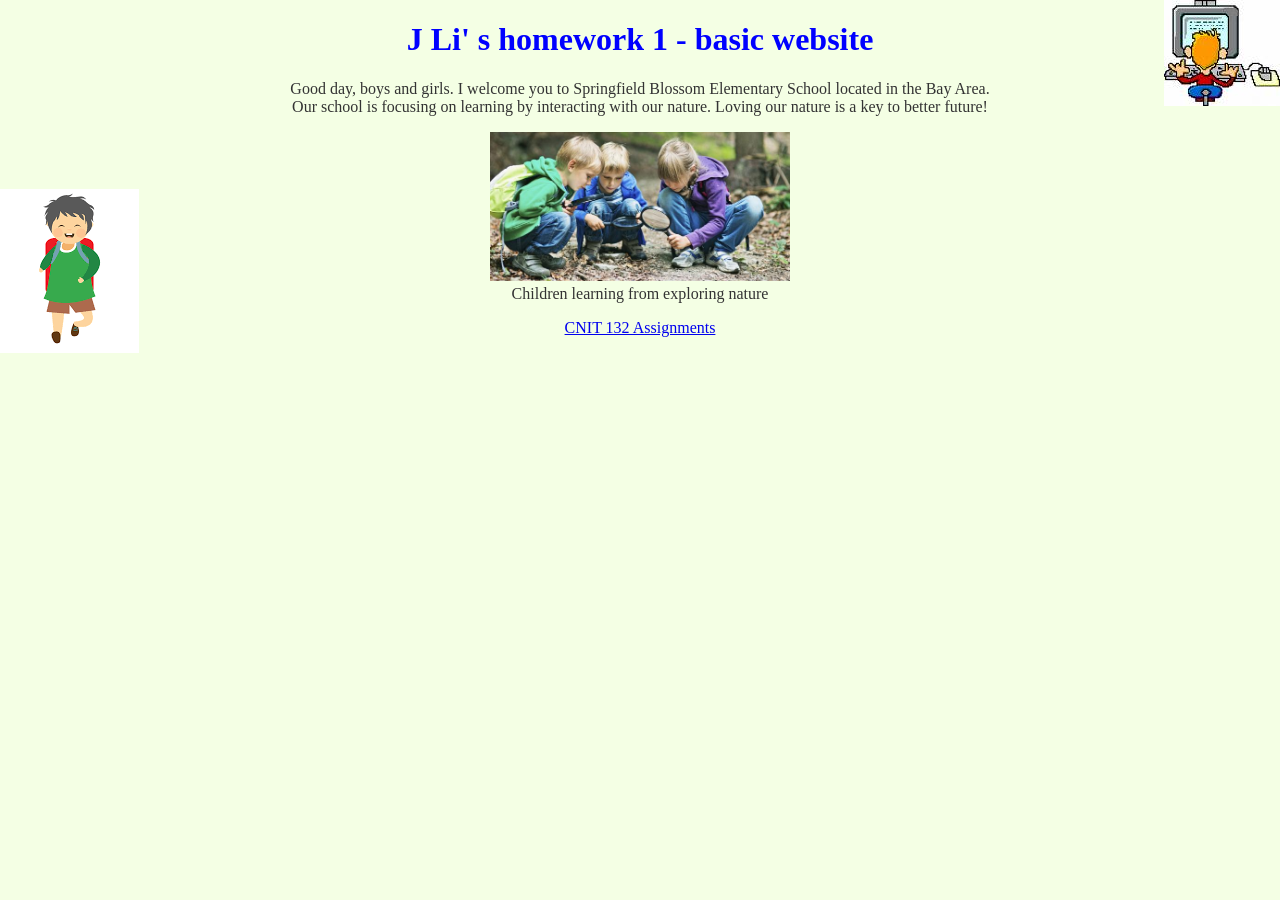
<file: hw4.html>
<!DOCTYPE html>
<!-- Jiahui li-->
<!-- 03/02/2021-->
<html lang="en">
    
    <head>
        <title>Springfield Blossom Elementary School</title>
        <meta charset="UTF-8">
        <meta name="description" content="Springfield Blossom Elementary School Home Page">
        
        <style>
        body { color: #333333; background: url(student.jpg) no-repeat top right, url(elementarystudent.png) no-repeat bottom left, #f4ffe4; }  
        </style>
    </head>
    
    <body  style="text-align: center;">
        <header>
            <h1 style="color:blue;">J Li' s homework 1 - basic website</h1> 
        </header>     

        <p>Good day, boys and girls. I welcome you to Springfield Blossom Elementary School located in the Bay Area. <br> Our school is focusing on learning by interacting with our nature. Loving our nature is a key to better future!</p>
        
        <figure>
            <img width="300" src="istock_kids_stem.jpg" alt="Children learning from exploring nature">
            <figcaption>Children learning from exploring nature</figcaption>
        </figure>
        
        <footer>
            <p><a href="/assignments">CNIT 132 Assignments</a></p>
        </footer>
    </body>
</html>
</file>
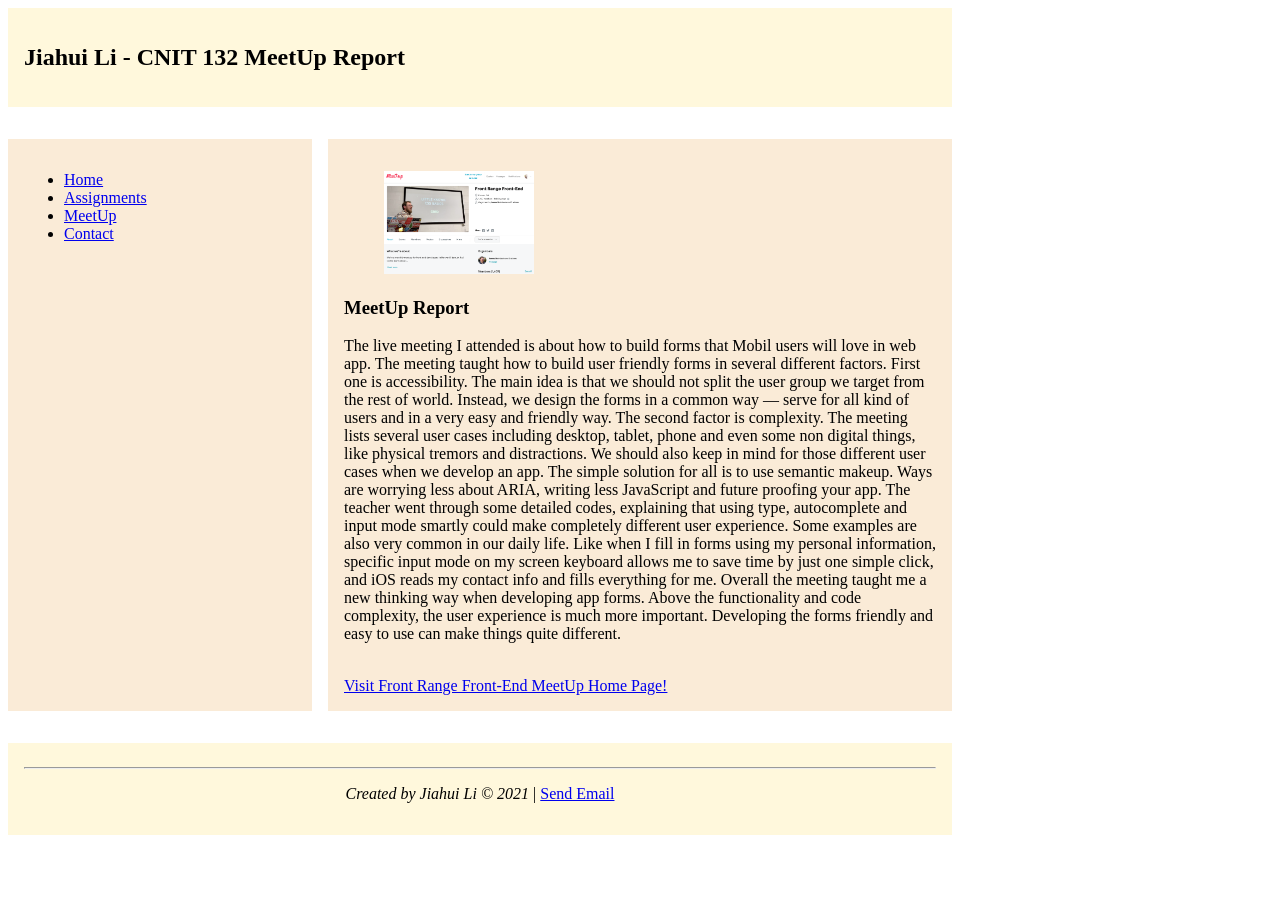
<file: MeetUp.html>
<!DOCTYPE html>
<!-- Jiahui li-->
<!-- 05/17/2021-->

<html lang="en">
    
    <head>
        <meta charset="UTF-8">
        <meta name="description" content="this is for 132 Final Project">
        <title>Home Jiahui Li - CNIT 132 </title>
        <style>
            @import url("final project.css");
        </style>
    </head>
    
    <body>
        <div class = "grid">
        <header>
            <h2>Jiahui Li - CNIT 132 MeetUp Report</h2>
        </header>
        
        <nav>
            <ul>
                <li><a href="/homework1">Home</a></li>
                <li><a href="/assignments">Assignments</a></li>
                <li><a href="/MeetUp.html">MeetUp</a></li>
                <li><a href="/contactform">Contact</a></li>
            </ul>
        </nav> 
        
        <main>
            <figure>
                <img width="150" src="MeetUpFrontPage.png" alt="Screen Shot of The Front Range Front-End MeetUp Home Page">
            </figure>
            
            <article>
                <h3>MeetUp Report</h3>
                <p>The live meeting I attended is about how to build forms that Mobil users will love in web app. The meeting taught how to build user friendly forms in several different factors. First one is accessibility. The main idea is that we should not split the user group we target from the rest of world. Instead, we design the forms in a common way — serve for all kind of users and in a very easy and friendly way. The second factor is complexity. The meeting lists several user cases including desktop, tablet, phone and even some non digital things, like physical tremors and distractions. We should also keep in mind for those different user cases when we develop an app. The simple solution for all is to use semantic makeup. Ways are worrying less about ARIA, writing less JavaScript and future proofing your app. The teacher went through some detailed codes, explaining that using type, autocomplete and input mode smartly could make completely different user experience. Some examples are also very common in our daily life. Like when I fill in forms using my personal information, specific input mode on my screen keyboard allows me to save time by just one simple click, and iOS reads my contact info and fills everything for me. Overall the meeting taught me a new thinking way when developing app forms. Above the functionality and code complexity, the user experience is much more important. Developing the forms friendly and easy to use can make things quite different.</p><br>
                
                <a href="https://www.meetup.com/front-range-front-end/" target="_blank">Visit Front Range Front-End MeetUp Home Page!</a> 
                
            </article>
            
            
            
        </main>
        
        <footer>
            <hr> 
            <p style="text-align: center"> <em>Created by Jiahui Li &copy; 2021</em>  |  <a href="mailto:tl.li@hotmail.com">Send Email</a></p>
        </footer>
        </div>
    </body>
</html>
</file>
